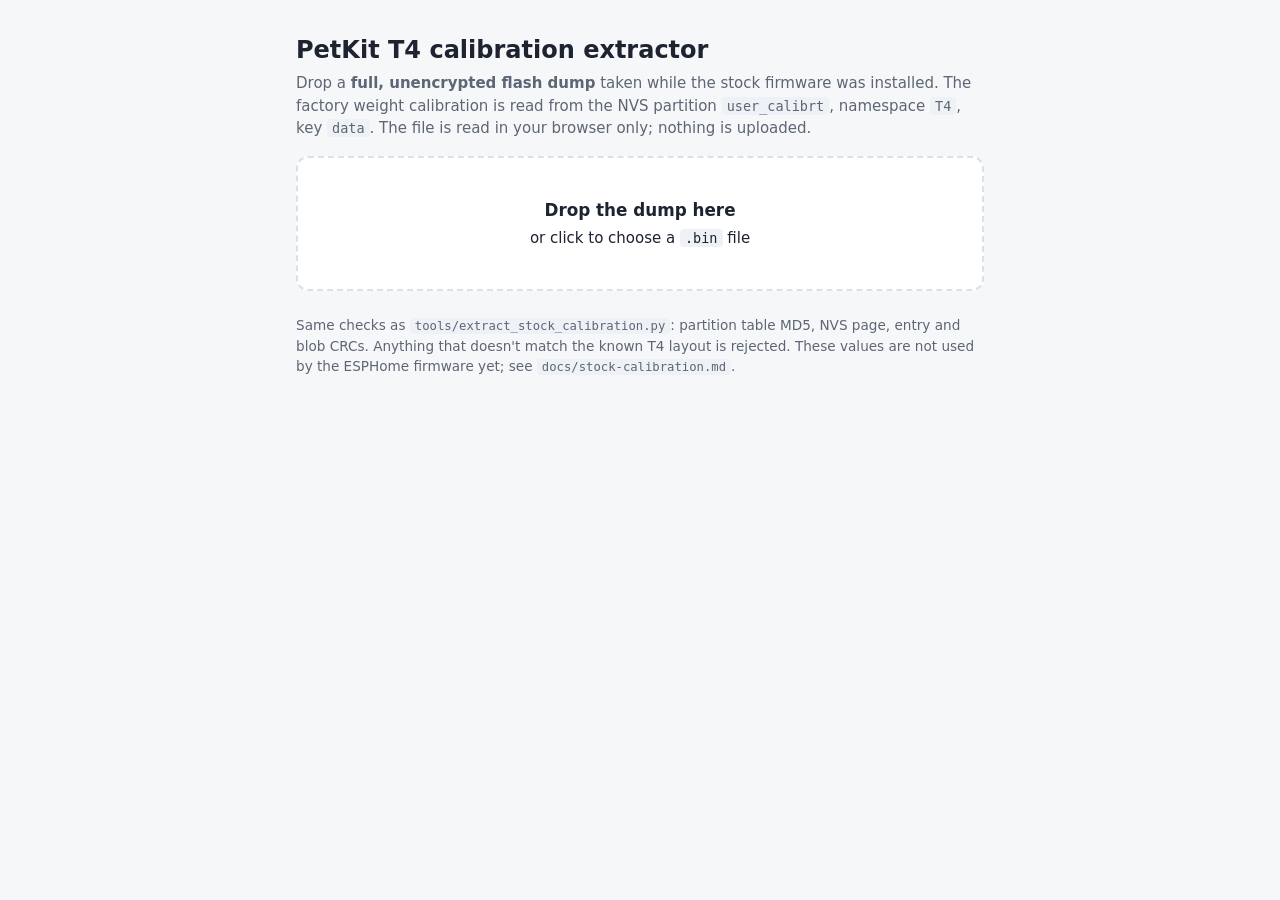
<file: tools/stock-calibration.html>
<!doctype html>
<html lang="en">
<head>
<meta charset="utf-8">
<meta name="viewport" content="width=device-width, initial-scale=1">
<title>T4 Calibration Extractor</title>
<link rel="stylesheet" href="../site/style.css">
</head>
<body>
<main>
	<h1>PetKit T4 calibration extractor</h1>
	<p>Drop a <strong>full, unencrypted flash dump</strong> taken while the stock firmware was installed. The factory weight calibration is read from the NVS partition <code>user_calibrt</code>, namespace <code>T4</code>, key <code>data</code>. The file is read in your browser only; nothing is uploaded.</p>

	<label id="drop" for="file">
		<strong>Drop the dump here</strong>
		<span>or click to choose a <code>.bin</code> file</span>
	</label>
	<input id="file" type="file" accept=".bin,application/octet-stream">

	<div id="result"></div>

	<p class="note">Same checks as <code>tools/extract_stock_calibration.py</code>: partition table MD5, NVS page, entry and blob CRCs. Anything that doesn't match the known T4 layout is rejected. These values are not used by the ESPHome firmware yet; see <code>docs/stock-calibration.md</code>.</p>
</main>

<script src="../site/stock-calibration.js"></script>
<script>
'use strict';

const result = document.getElementById('result');

async function handle(file) {
	if (!file) return;
	result.innerHTML = '<div class="card">Reading…</div>';
	try {
		renderCalibration(result, file.name, extract(await file.arrayBuffer()));
	} catch (error) {
		renderCalibrationError(result, file.name, error);
	}
}

const drop = document.getElementById('drop'), input = document.getElementById('file');
input.addEventListener('change', () => handle(input.files[0]));
['dragenter', 'dragover'].forEach(t => drop.addEventListener(t, e => { e.preventDefault(); drop.classList.add('over'); }));
['dragleave', 'drop'].forEach(t => drop.addEventListener(t, e => { e.preventDefault(); drop.classList.remove('over'); }));
drop.addEventListener('drop', e => handle(e.dataTransfer.files[0]));
</script>
</body>
</html>
</file>
<file: site/style.css>
:root {
	--bg: #f6f7f9; --card: #ffffff; --text: #1d2330; --muted: #5d6675; --border: #dde1e7;
	--accent: #2f6fde; --ok: #1f8a4c; --err: #c23a3a; --code: #eef1f5;
}
@media (prefers-color-scheme: dark) {
	:root { --bg: #14171c; --card: #1d2128; --text: #e6e9ee; --muted: #9aa3b0; --border: #2e343e;
	        --accent: #6c9ef5; --ok: #4cc37f; --err: #f07272; --code: #262b34; }
}
* { box-sizing: border-box; }
body { margin: 0; background: var(--bg); color: var(--text);
       font: 15px/1.5 system-ui, -apple-system, "Segoe UI", sans-serif; }
main { max-width: 720px; margin: 0 auto; padding: 32px 16px 48px; }
h1 { font-size: 1.5rem; margin: 0 0 4px; }
p { color: var(--muted); margin: 0 0 16px; }
code { background: var(--code); padding: 1px 5px; border-radius: 4px; font-size: .9em; }
#drop, .drop { display: block; border: 2px dashed var(--border); border-radius: 12px; background: var(--card);
        padding: 40px 16px; text-align: center; cursor: pointer; transition: border-color .15s; }
#drop.over, #drop:hover, .drop.over, .drop:hover { border-color: var(--accent); }
#drop strong, .drop strong { display: block; font-size: 1.05rem; margin-bottom: 4px; }
#file, .drop input { display: none; }
#result { margin-top: 24px; }
.card { background: var(--card); border: 1px solid var(--border); border-radius: 12px; padding: 16px; margin-bottom: 16px; }
.error { border-color: var(--err); color: var(--err); }
.ok { color: var(--ok); font-weight: 600; }
table { width: 100%; border-collapse: collapse; }
td, th { text-align: left; padding: 6px 8px; border-bottom: 1px solid var(--border); vertical-align: top; }
th { color: var(--muted); font-weight: 500; }
td.num { font-variant-numeric: tabular-nums; text-align: right; white-space: nowrap; }
.meta td { font-size: .85rem; color: var(--muted); word-break: break-all; }
pre { background: var(--code); border-radius: 8px; padding: 12px; overflow-x: auto; font-size: .85rem; margin: 0 0 8px; }
button, .button { background: var(--accent); color: #fff; border: 0; border-radius: 8px; padding: 8px 14px; font: inherit; cursor: pointer; }
td.copy button { padding: 4px 10px; font-size: .85rem; }
.card h2 { font-size: 1rem; margin: 0 0 8px; }
.actions { display: flex; gap: 8px; flex-wrap: wrap; }
details { margin-top: 12px; }
summary { cursor: pointer; color: var(--muted); margin-bottom: 8px; }
th.num { text-align: right; }
.card { overflow-x: auto; }
.note { font-size: .85rem; color: var(--muted); }
button:disabled { opacity: .5; cursor: not-allowed; }
.button { display: inline-block; text-decoration: none; }
button.secondary { background: var(--code); color: var(--text); }

/* Install guide */
a { color: var(--accent); }
header.hero { margin-bottom: 24px; }
nav.toc { background: var(--card); border: 1px solid var(--border); border-radius: 12px; padding: 12px 16px; margin-bottom: 32px; }
nav.toc ol { margin: 0; padding-left: 20px; columns: 2; column-gap: 24px; }
nav.toc li { margin: 2px 0; }
section.step { margin-bottom: 40px; scroll-margin-top: 16px; }
section.step > h2 { font-size: 1.25rem; margin: 0 0 8px; padding-top: 8px; border-top: 1px solid var(--border); }
section.step p, section.step li { color: var(--text); }
section.step ol, section.step ul { padding-left: 20px; margin: 0 0 16px; }
section.step li { margin-bottom: 4px; }
.callout { border-left: 4px solid var(--accent); background: var(--card); border-radius: 8px; padding: 12px 16px; margin: 0 0 16px; }
.callout.warn { border-left-color: #d08a14; }
.callout.danger { border-left-color: var(--err); }
.callout p:last-child, .callout ul:last-child { margin-bottom: 0; }
.tool { background: var(--card); border: 1px solid var(--border); border-radius: 12px; padding: 16px; margin: 0 0 16px; }
.tool h3 { font-size: 1rem; margin: 0 0 12px; }
.row { display: flex; gap: 8px; flex-wrap: wrap; align-items: center; margin-bottom: 12px; }
label.field { display: block; margin-bottom: 12px; }
label.field span { display: block; font-size: .85rem; color: var(--muted); margin-bottom: 4px; }
input[type=text], input[type=password], select { width: 100%; max-width: 360px; padding: 8px 10px; border: 1px solid var(--border);
	border-radius: 8px; background: var(--bg); color: var(--text); font: inherit; }
select { width: auto; }
label.check { display: flex; gap: 8px; align-items: flex-start; margin-bottom: 12px; }
progress { width: 100%; height: 10px; margin: 4px 0 8px; accent-color: var(--accent); }
.status { font-size: .9rem; margin: 0 0 8px; }
.status.ok { color: var(--ok); }
.status.err { color: var(--err); font-weight: 600; }
pre.log { max-height: 180px; overflow-y: auto; font-size: .78rem; color: var(--muted); }
.badge { display: inline-block; font-size: .75rem; padding: 1px 8px; border-radius: 999px; background: var(--code); color: var(--muted); }
.wiring td:first-child { white-space: nowrap; }
@media (max-width: 560px) { nav.toc ol { columns: 1; } }
figure { margin: 0 0 16px; }
figure img { display: block; width: 100%; height: auto; border-radius: 12px; border: 1px solid var(--border); }
figcaption { font-size: .85rem; color: var(--muted); margin-top: 6px; }
svg.board { display: block; width: 100%; height: auto; border-radius: 12px; border: 1px solid var(--border); background: #111; }
svg.board .mark { fill: none; stroke-width: 18; }
svg.board .mark.ok { stroke: #3ddc84; }
svg.board .mark.bad { stroke: #ff5a5a; stroke-dasharray: 40 24; }
svg.board.zoom { max-width: 420px; }
svg.board .pin { fill: #3ddc84; font: 600 22px system-ui, sans-serif; text-anchor: middle; paint-order: stroke; stroke: #000; stroke-width: 6px; }
.key { display: inline-block; width: 12px; height: 12px; border-radius: 3px; border: 3px solid; vertical-align: -1px; }
.key.ok { border-color: #3ddc84; }
.key.bad { border-color: #ff5a5a; border-style: dashed; }
.dump-slots { display: grid; grid-template-columns: 1fr 1fr; gap: 12px; margin-bottom: 12px; }
.dump-slots .drop { padding: 20px 12px; }
.dump-slots span { display: block; font-size: .85rem; color: var(--muted); word-break: break-all; }
.drop.loaded { border-style: solid; border-color: var(--ok); }
.verdict { border-radius: 8px; padding: 12px 16px; font-weight: 600; }
.verdict.ok { background: color-mix(in srgb, var(--ok) 15%, transparent); color: var(--ok); }
.verdict.wait { background: var(--code); color: var(--text); }
.verdict.err { background: color-mix(in srgb, var(--err) 15%, transparent); color: var(--err); }
.verdict p { margin: 4px 0 0; font-weight: 400; color: inherit; }
@media (max-width: 560px) { .dump-slots { grid-template-columns: 1fr; } }
.callout.privacy { border-left-color: var(--ok); }
.verdict .button { margin-top: 10px; font-weight: 600; }
</file>
